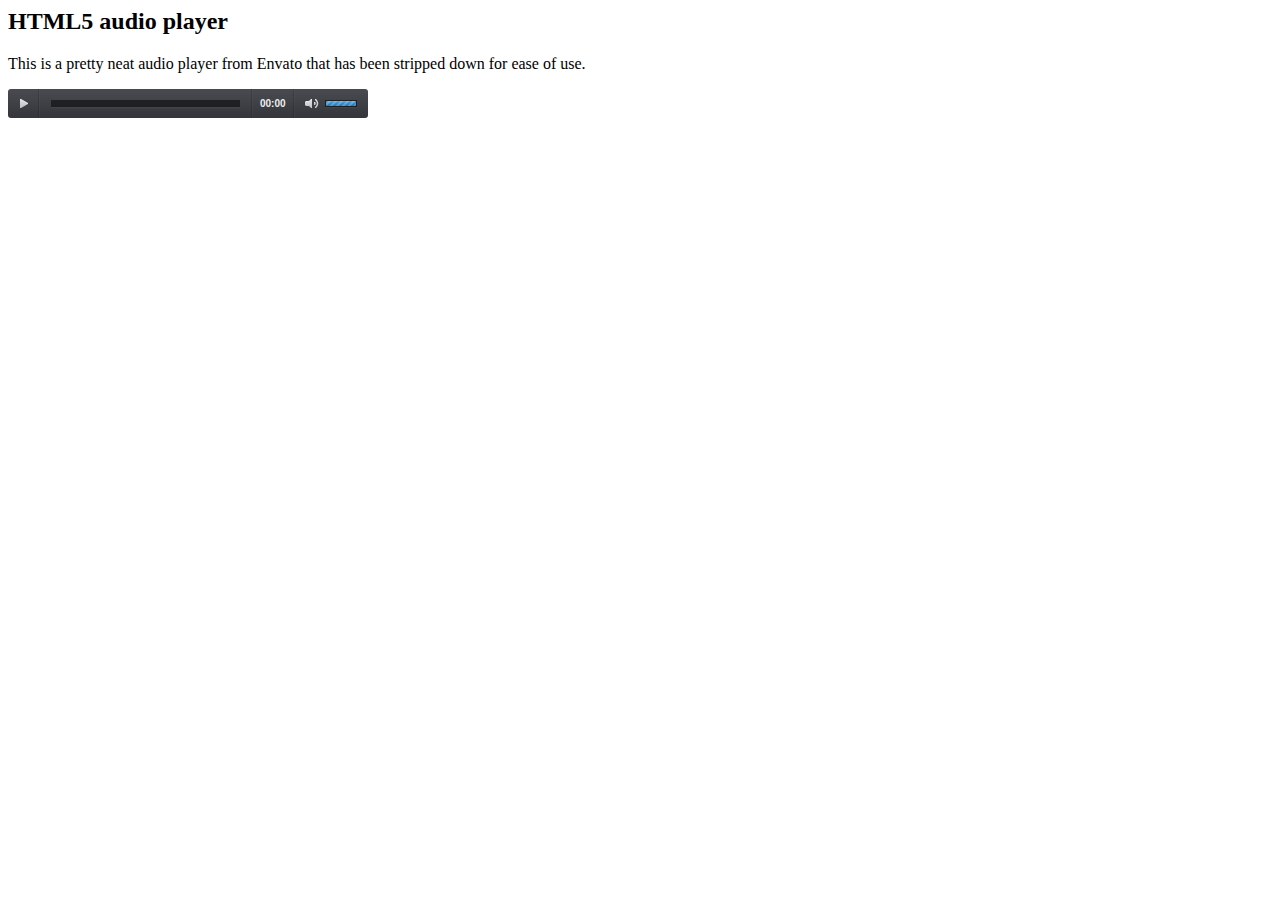
<file: examples/7 - HTML5 Audio/index.html>
<html>
<head>

	<link rel="stylesheet" type="text/css" id="style" href="blue/style.css" />

	<!--[if lt IE 9]><script src="assets/js/fix.ie.js"></script><![endif]-->

	<script type="text/javascript" src="assets/js/libs/jquery-1.6.1.min.js"></script>
	<script type="text/javascript" src="assets/js/libs/jquery.ui.widget.min.js"></script>
	
	<script type="text/javascript" src="assets/js/libs/AudioPlayerV1.js"></script>
	
	<script src="assets/js/actions.js"></script>
	
	<script type="text/javascript">
		$.fn.AudioPlayerV1.defaultOptions['data-fallback'] = 'assets/swf/AudioPlayerV1.swf';
	</script>

</head>
<body>

<h2>HTML5 audio player</h2>

<p>This is a pretty neat audio player from Envato that has been stripped down for ease of use.</p>
	
	
							<audio id="audio3" class="AudioPlayerV1" preload="none" width="360" data-controls-time="false">
								<source src="http://envato.dasilveira.nl/html5-audioplayer-v1/mp3/track2.mp3" type="audio/mpeg" />
								<source src="http://envato.dasilveira.nl/html5-audioplayer-v1/ogg/track2.ogg" type="audio/ogg" />
							</audio>
											
</body>
</html>
</file>
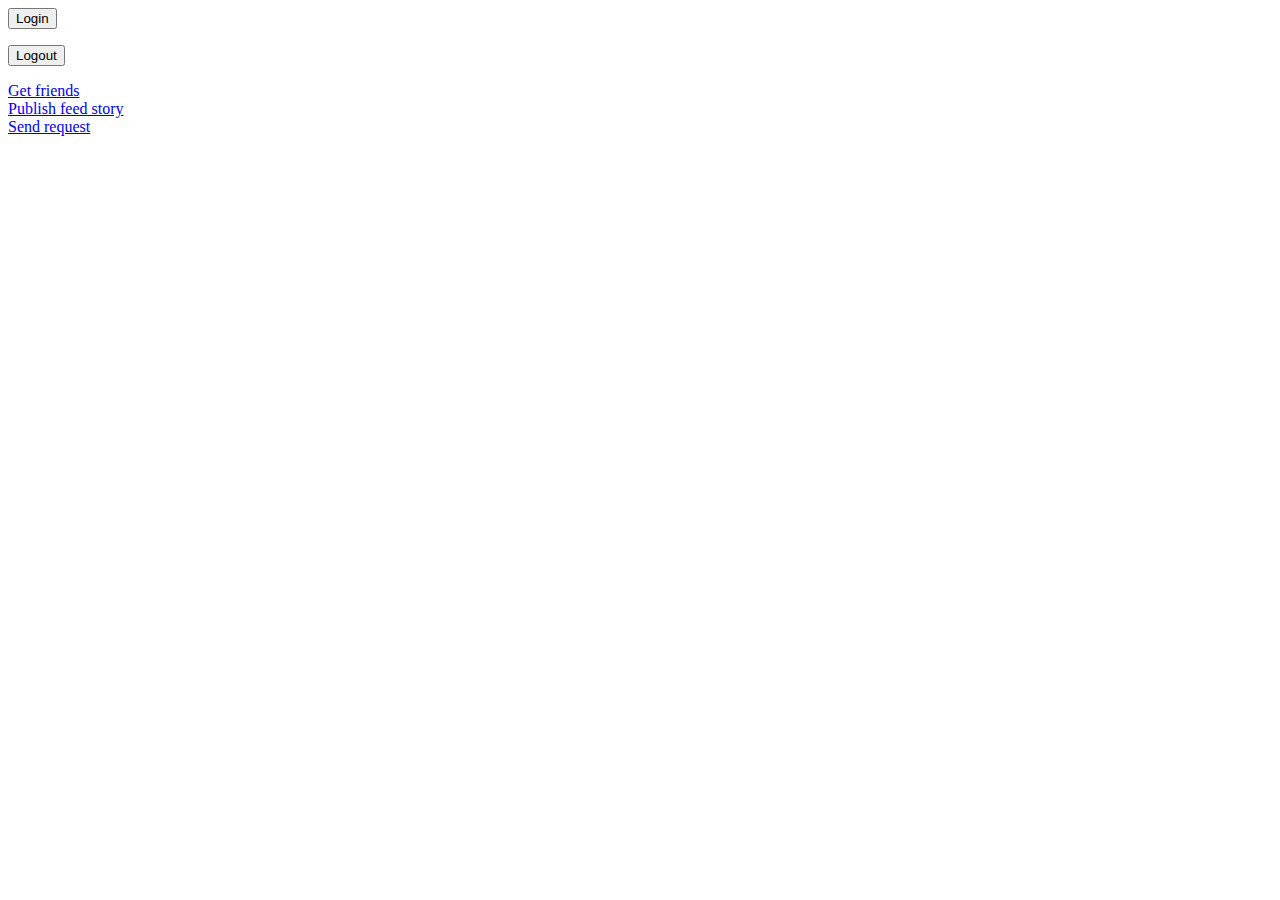
<file: week5/facebook-example/index.html>
<html>
<head>
  <title>Facebook Login</title>
  <meta name="viewport" content="initial-scale=1,minimum-scale=1,maximum-scale=1,user-scalable=no" />
  <meta property="og:title" content="Hello world" />
  <meta property="og:type" content="website" />
  <meta property="og:site_name" content="Hello World" />
  <meta property="og:description" content="Hello World!  This is my mobile web sample app." />
  <meta property="og:image" content="http://www.facebookmobileweb.com/hackbook/img/facebook_icon_large.png"/>
</head>
<body>
  <div id="fb-root"></div>
  <script>
    (function() {
      var e = document.createElement('script'); e.async = true;
          e.src = document.location.protocol + '//connect.facebook.net/en_US/all.js';
          document.getElementById('fb-root').appendChild(e);
          }());
  </script>
  
  <script>
    window.fbAsyncInit = function() {
      FB.init({ appId: '296344457137837', 
      status: true, 
      cookie: true,
      xfbml: true,
      oauth: true});
 
      FB.Event.subscribe('auth.statusChange', handleStatusChange);	
    };
  </script>
  
  <script>
   function handleStatusChange(response) {
     document.body.className = response.authResponse ? 'connected' : 'not_connected';
    
     if (response.authResponse) {
       console.log(response);
       updateUserInfo(response);
     }
   }
   </script>
   
   <div id="login">
     <p><button onClick="loginUser();">Login</button></p>
   </div>
   <div id="logout">
     <div id="user-info"></div>
     <p><button  onClick="FB.logout();">Logout</button></p>
   </div>
   
  <script>
    function loginUser() {    
      FB.login(function(response) { }, {scope:'email'});  	
    }
  </script>
  
  <style>
    body.connected #login { display: none; }
    body.connected #logout { display: block; }
    body.not_connected #login { display: block; }
    body.not_connected #logout { display: none; }
  </style>
  
  <div id="user-info"></div>
  <script>
    function updateUserInfo(response) {
      FB.api('/me', function(response) {
        document.getElementById('user-info').innerHTML = '<img src="https://graph.facebook.com/' + response.id + '/picture">' + response.name;
      });
    }
  </script>

  <a href="#" onclick="getUserFriends();">Get friends</a><br>
  <div id="user-friends"></div>
  <script>
  function getUserFriends() {
    FB.api('/me/friends&fields=name,picture', function(response) {
      console.log('Got friends: ', response);
      
      if (!response.error) {
        var markup = '';
        
        var friends = response.data;
        
        for (var i=0; i < friends.length && i < 25; i++) {
          var friend = friends[i];
          
          markup += '<img src="' + friend.picture.data.url + '"> ' + friend.name + '<br>';
        }
        
        document.getElementById('user-friends').innerHTML = markup;
      }
    });
  }
  </script>
 
  <a href="#" onclick="publishStory();">Publish feed story</a><br>
  <script>
  function publishStory() {
    FB.ui({
      method: 'feed',
      name: 'I\'m building a social mobile web app!',
      caption: 'This web app is going to be awesome.',
      description: 'Check out Facebook\'s developer site to start building.',
      link: 'http://www.facebookmobileweb.com/hello',
      picture: 'http://www.facebookmobileweb.com/hackbook/img/facebook_icon_large.png'
    }, 
    function(response) {
      console.log('publishStory response: ', response);
    });
    return false;
  }
  </script>
  
  <a href="#" onclick="sendRequest();">Send request</a><br>
  <script>
  function sendRequest() {
    FB.ui({
      method: 'apprequests',
      message: 'invites you to learn how to make your mobile web app social',
    }, 
    function(response) {
      console.log('sendRequest response: ', response);
    });
  }
  </script>
  
</body>
</html>
</file>
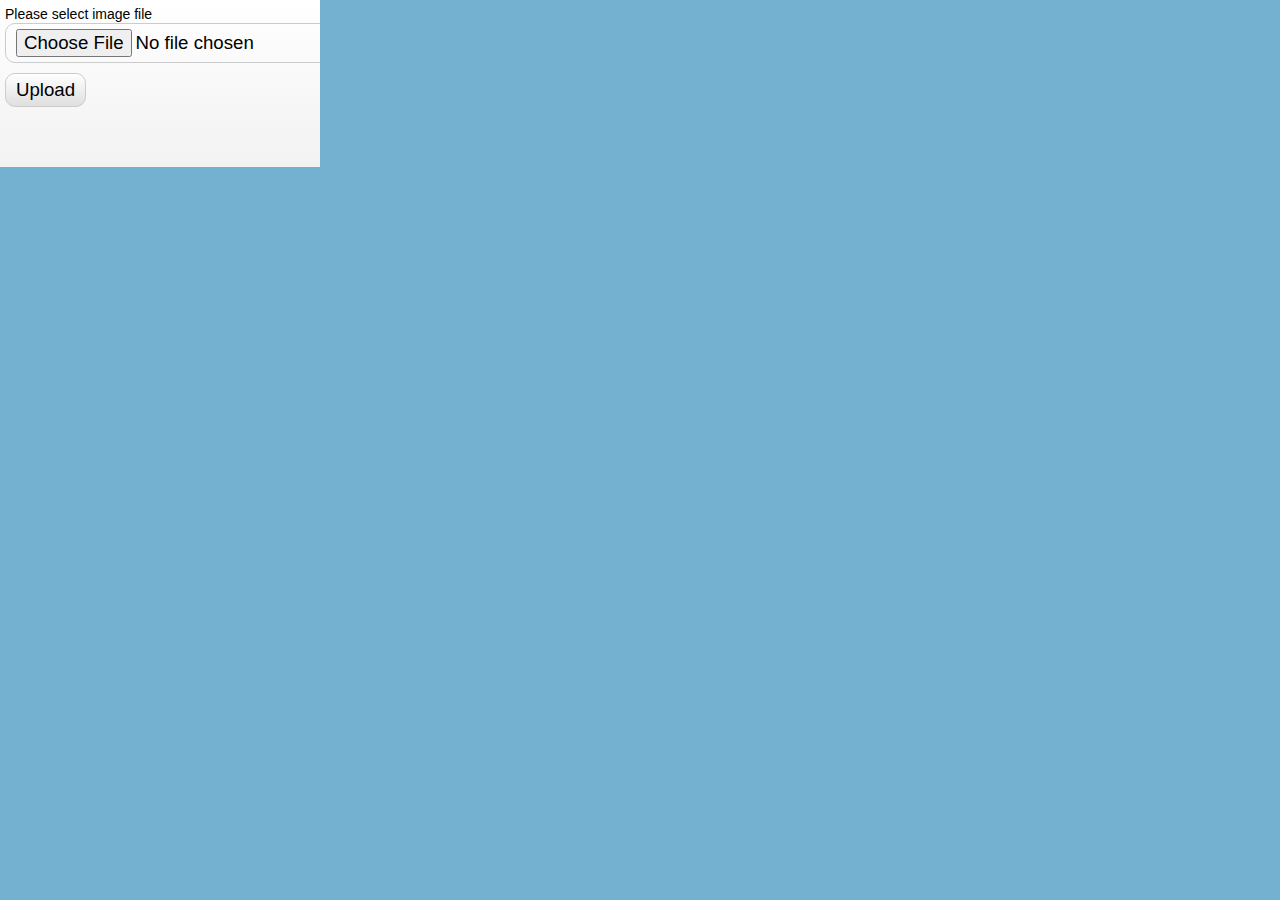
<file: week5/upload-example/index.html>
<!DOCTYPE html>
<html lang="en" >
    <head>
        <meta charset="utf-8" />
        <title>UploadPhoto</title>
        <link rel="apple-touch-icon" href="appicon.png" />
	    <link rel="apple-touch-startup-image" href="startup.png">
	    <meta name="apple-mobile-web-app-capable" content="yes">

	    <meta name="viewport" content="width=device-width, initial-scale=1">
        <link href="css/main.css" rel="stylesheet" type="text/css" />
        <script src="js/script.js"></script>
    </head>
    <body>
       
        <div class="container">
            
            <div class="upload_form_cont">
                <form id="upload_form" enctype="multipart/form-data" method="post" action="upload.php">
                    <div>
                        <div><label for="image_file">Please select image file</label></div>
                        <div><input type="file" name="image_file" id="image_file" onchange="fileSelected();" /></div>
                    </div>
                    <div>
                        <input type="button" value="Upload" onclick="startUploading()" />
                    </div>
                    <div id="fileinfo">
                        <div id="filename"></div>
                        <div id="filesize"></div>
                        <div id="filetype"></div>
                        <div id="filedim"></div>
                    </div>
                    <div id="error">You should select valid image files only!</div>
                    <div id="error2">An error occurred while uploading the file</div>
                    <div id="abort">The upload has been canceled by the user or the browser dropped the connection</div>
                    <div id="warnsize">Your file is very big. We can't accept it. Please select more small file</div>

                    <div id="progress_info">
                        <div id="progress"></div>
                        <div id="progress_percent">&nbsp;</div>
                        <div class="clear_both"></div>
                        <div>
                            <div id="speed">&nbsp;</div>
                            <div id="remaining">&nbsp;</div>
                            <div id="b_transfered">&nbsp;</div>
                            <div class="clear_both"></div>
                        </div>
                        <div id="upload_response"></div>
                    </div>
                </form>

                <img id="preview" />
            </div>
        </div>
    </body>
</html>
</file>
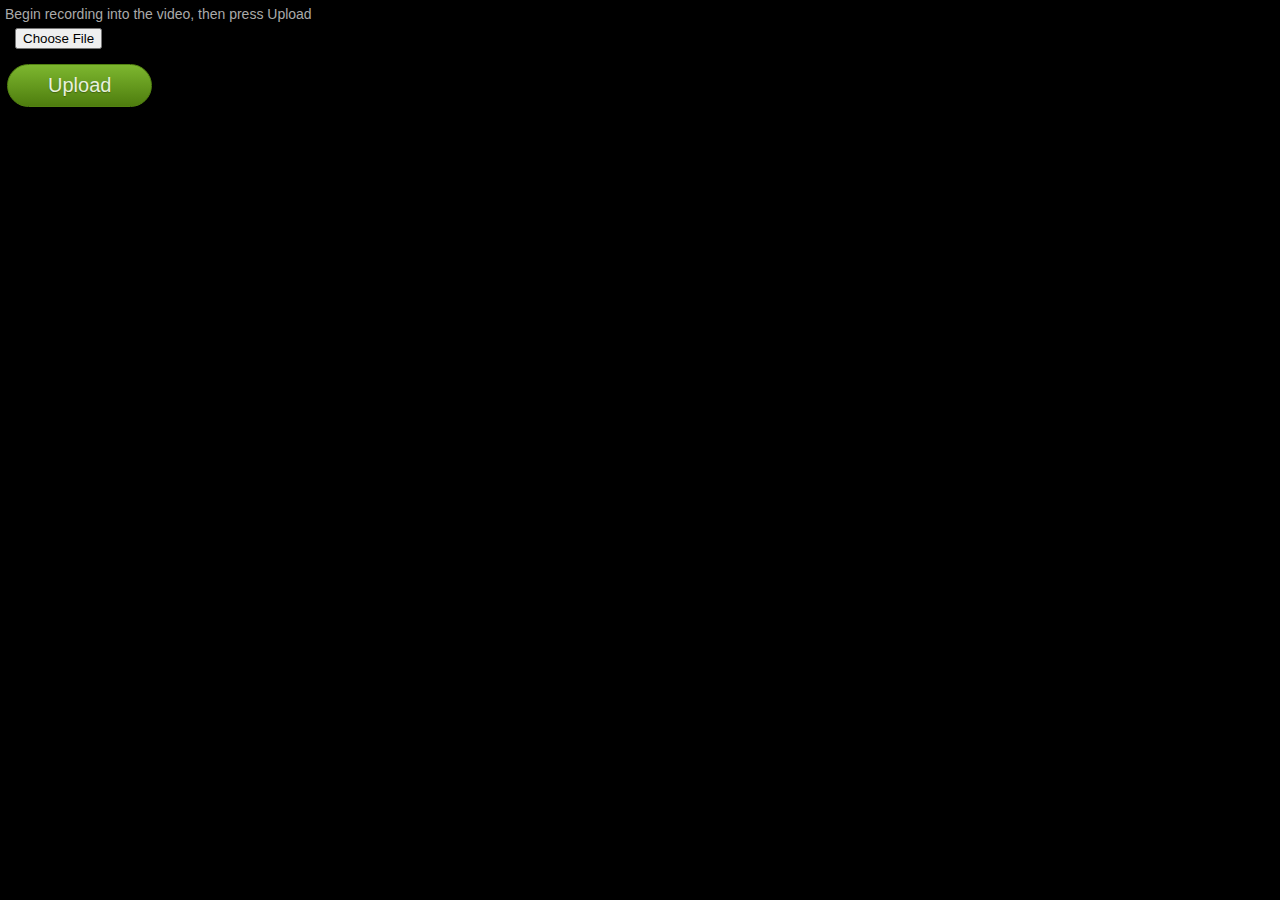
<file: week7/audio-record/index.html>
<!DOCTYPE html>
<html lang="en" >
    <head>
        <meta charset="utf-8" />
        <title>UploadPhoto</title>
        <link rel="apple-touch-icon" href="appicon.png" />
	    <link rel="apple-touch-startup-image" href="startup.png">
	    <meta name="apple-mobile-web-app-capable" content="yes">

	    <meta name="viewport" content="width=device-width, initial-scale=1">
        <link href="css/main.css" rel="stylesheet" type="text/css" />
        <script src="js/script.js"></script>
    </head>
    <body>
       
        <div class="container">
            
            <div class="upload_form_cont">
                <form id="upload_form" enctype="multipart/form-data" method="post" action="upload.php">
                    <div>
                        <div><label for="image_file">Begin recording into the video, then press Upload</label></div>
                        <div><input type="file" accept="video/*" name="image_file" id="image_file" onchange="fileSelected();" /></div>
                       

                                            </div>
                    
                    <div>
                        <input class="button green bigrounded" type="button" value="Upload" onclick="startUploading()" />
                    </div>
                    <div id="fileinfo">
                        <div id="filename"></div>
                        <div id="filesize"></div>
                        <div id="filetype"></div>
                        <div id="filedim"></div>
                    </div>
                    <div id="error"></div>
                    <div id="error2">An error occurred while uploading the file</div>
                    <div id="abort">The upload has been canceled by the user or the browser dropped the connection</div>
                    <div id="warnsize">Your file is very big. We can't accept it. Please select more small file</div>

                    <div id="progress_info">
                        <div id="progress"></div>
                        <div id="progress_percent">&nbsp;</div>
                        <div class="clear_both"></div>
                        <div>
                            <div id="speed">&nbsp;</div>
                            <div id="remaining">&nbsp;</div>
                            <div id="b_transfered">&nbsp;</div>
                            <div class="clear_both"></div>
                        </div>
                        <div id="upload_response"></div>
                    </div>
                </form>

                <img id="preview" />
            </div>
        </div>
    </body>
</html>
</file>
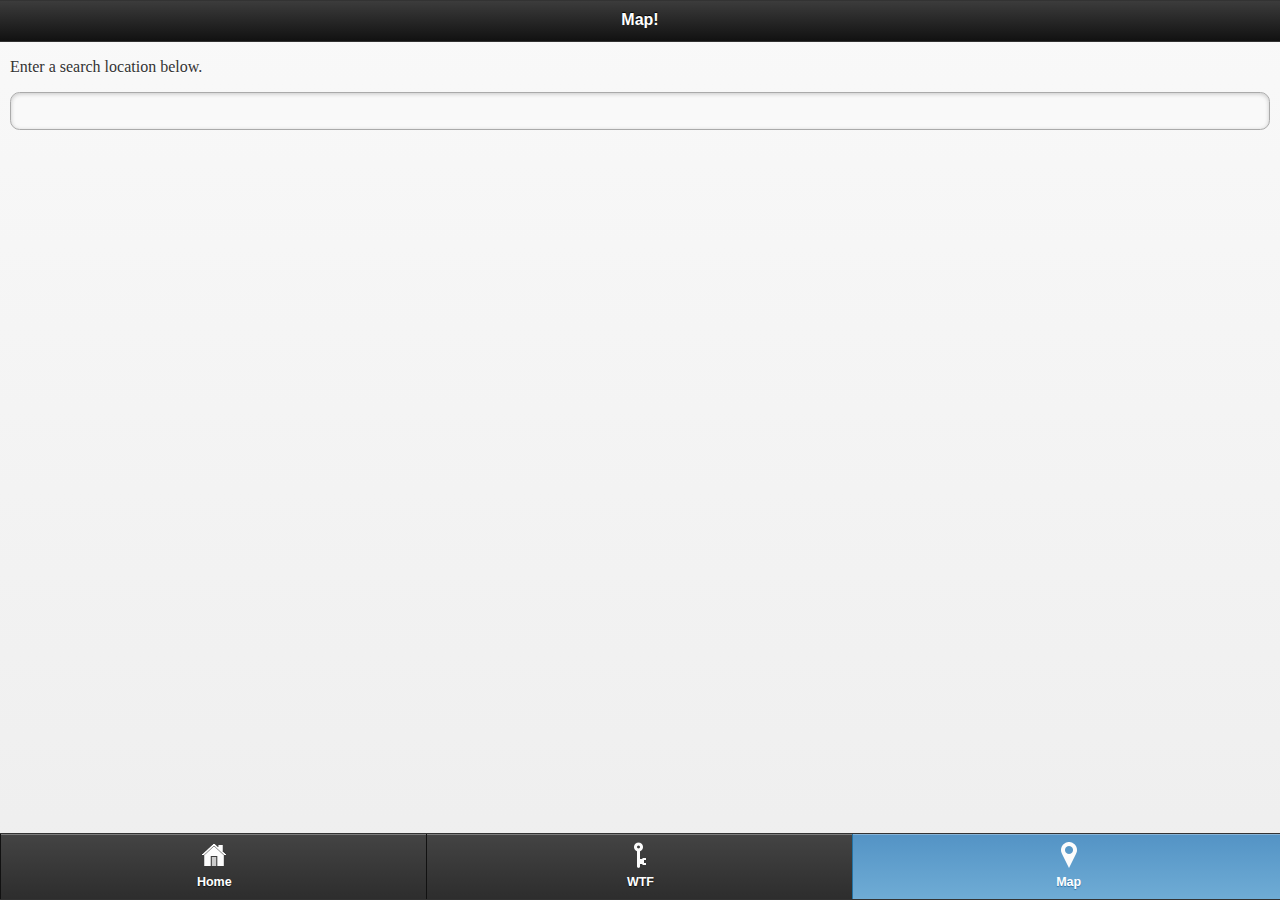
<file: week7/sandbox/index.html>
<!DOCTYPE html> 
<html>

<head>
	<title>MappityMap</title> 
	<meta charset="utf-8">
	<meta name="apple-mobile-web-app-capable" content="yes">
 	<meta name="apple-mobile-web-app-status-bar-style" content="black">
	<meta name="viewport" content="width=device-width, initial-scale=1"> 

	<link rel="stylesheet" href="css/style.css" />
	<link rel="apple-touch-icon" href="appicon.png" />
	<link rel="apple-touch-startup-image" href="startup.png">

	<script src="js/jquery-1.8.2.min.js"></script>
	<script src="js/jquery.mobile-1.2.0.js"></script>

	<link rel="stylesheet" href="css/jquery.mobile-1.2.0.css" />
	
</head>

<body>
<div data-role="page" id="filter">

	<div data-role="header">
		<h1>Map!</h1>
	</div><!-- /header -->
	
	<div data-role="content" style="padding:0">	
	
		<!-- This is the magic script, usually I'd put it near the header -->
		<script type="text/javascript" src="http://maps.google.com/maps/api/js?sensor=false"></script>
		
		
		<div style="padding-left:10px;padding-right:10px;">
			<p>Enter a search location below.</p>
			<form id="blankenter" action="index.php">
				<input type="text" name="startingpoint" id="startingpoint" />
			</form>
		</div>
		
			
		<!-- This is where the map gets inserted -->
		<div id="mapcanvas2" style="height:315px;width:320px"></div>
		

		<script type="text/javascript">
		var map;
		var wayA;
		var wayB;
		var debug;
		
		$(function() {
			
			// If you search for a location, capture that location
			// and geocode it
			
			$("#blankenter").submit(function(event) {
				
				geocoder = new google.maps.Geocoder();
				geocoder.geocode({'address': $("#startingpoint").val() }, function(results, status) {
		          if (status == google.maps.GeocoderStatus.OK) {
		          	
		          	// Add debug code here
		          	console.log("This is the address the user put in");
		          	debug = results;
		          	console.log(debug);
		          	
		          	
		            
		            map.setCenter(results[0].geometry.location);
		            var marker = new google.maps.Marker({
		                map: map,
		                position: results[0].geometry.location
		            });
		          } else {
		            alert('Geocode was not successful for the following reason: ' + status);
		          }
				});
				return false;
			});
		});
		
		// This is the display window
		var infowindow = new google.maps.InfoWindow({
		    size: new google.maps.Size(150, 50)
		});
		
		
		// Create the marker
		function createMarker(latlng, name, html) {
		    var contentString = html;
		    var marker = new google.maps.Marker({
		        position: latlng,
		        map: map
		    });
		
		    google.maps.event.addListener(marker, 'click', function () {
		        infowindow.setContent(contentString);
		        infowindow.open(map, marker);
		    });
		    google.maps.event.trigger(marker, 'click');
		    return marker;
		}
		
		function success(position) {
			console.log("The user's position is at");
			debug = position;
		    console.log(debug);
		    
		    var latlng = new google.maps.LatLng(position.coords.latitude, position.coords.longitude);
		    var myOptions = {
		        zoom: 15,
		        center: latlng,
		        mapTypeControl: false,
		        navigationControlOptions: {
		            style: google.maps.NavigationControlStyle.SMALL
		        },
		        mapTypeId: google.maps.MapTypeId.ROADMAP
		    };
		
		    map = new google.maps.Map(document.getElementById("mapcanvas2"), myOptions);
		
		    var marker = new google.maps.Marker({
		        position: latlng,
		        map: map,
		        title: "You are here!",
		        icon: 'beachflag.png'
		    });
		    
		    var renderer;
		    google.maps.event.addListener(map, 'click', function (event) {
		        if (!wayA) {
		        	// If a direction has been set, 
		        	// remove it.
		        	if (renderer) {
		        		renderer.setMap(null);
		        	}
		            wayA = new google.maps.Marker({
		
		                position: event.latLng,
		                map: map
		
		            });
		        } else {
		            wayB = new google.maps.Marker({
		
		                position: event.latLng,
		                map: map
		
		            });
					 
		            // Directions
		            renderer = new google.maps.DirectionsRenderer({
		                'draggable': true
		            });
		            renderer.setMap(map);
		
					// Uncomment the following to add a directions pane
		            //ren.setPanel(document.getElementById("directionsPanel"));
		            service = new google.maps.DirectionsService();
		
		            service.route({
		                'origin': wayA.getPosition(),
		                'destination': wayB.getPosition(),
		                'travelMode': google.maps.DirectionsTravelMode.DRIVING
		            }, function (result, status) {
		            	
		            	console.log("The route between the two points is");
		            	debug = result;
		    			console.log(debug);
		    			
		                if (status == 'OK') renderer.setDirections(result);
		                	wayA.setMap(null);
				            wayA = null;
				            wayB.setMap(null);
				            wayB = null;
		            })
		        }
		    });
		}
		
		function error(msg) {
		    var s = document.querySelector('#status');
		    s.innerHTML = typeof msg == 'string' ? msg : "failed";
		    s.className = 'fail';
		}
		
		if (navigator.geolocation) {
		    navigator.geolocation.getCurrentPosition(success, error);
		} else {
		    error('not supported');
		}	
		
	
		</script> 

		
		
		
	</div>
	<div data-role="footer" data-id="samebar" class="nav-glyphish-example" data-position="fixed" data-tap-toggle="false">
		<div data-role="navbar" class="nav-glyphish-example" data-grid="b">
		<ul>
			<li><a href="wtf.html" id="home" data-icon="custom">Home</a></li>
			<li><a href="map.html" id="key" data-icon="custom">WTF</a></li>
			<li><a href="index.html" id="map" class="ui-btn-active" data-icon="custom">Map</a></li>
			
		</ul>
		</div>
	</div>
</div>
</body>
</html>
</file>
<file: examples/7 - HTML5 Audio/blue/style.css>
.APV1_wrapper,.APV1_wrapper *{display:block!important;cursor:default!important;border:none!important;overflow:visible!important;position:static!important;background:none!important;float:none!important;z-index:auto!important;list-style:none!important;line-height:0!important;direction:ltr!important;text-align:center!important;opacity:1!important;-webkit-user-select:none;-khtml-user-select:none;-moz-user-select:none;-o-user-select:none;user-select:none;margin:0!important;padding:0!important}.APV1_play_button,.APV1_volume_button,.APV1_volume_bar_container,.APV1_volume_bar,.APV1_seek_bar,.APV1_play_bar,.APV1_progress_bar_wrapper{cursor:pointer!important}.APV1_wrapper{overflow:hidden!important;background:#111 url(sprite.png) repeat-x 0 -240px!important;width:300px;height:29px;-webkit-border-radius:3px!important;-khtml-border-radius:3px!important;-moz-border-radius:3px!important;-o-border-radius:3px!important;border-radius:3px!important}.APV1_wrapper li{float:left!important;height:100%!important}.APV1_seperator{width:0!important;height:100%!important;border-left:solid 1px #000!important;border-right:solid 1px #666!important;opacity:0.15!important;-moz-opacity:0.15!important;filter:Alpha(Opacity=15);}.APV1_play_button,.APV1_volume_button{height:100%!important;width:30px!important;background:url(sprite.png) no-repeat -1px 0!important}.APV1_play_button:hover{background-position:-34px 0!important}.APV1_playing .APV1_play_button{background-position:-1px -30px!important}.APV1_playing .APV1_play_button:hover{background-position:-34px -30px!important}.APV1_volume_button{background-position:-1px -60px!important}.APV1_volume_button:hover{background-position:-34px -60px!important}.APV1_mute .APV1_volume_button{background-position:-1px -90px!important}.APV1_mute .APV1_volume_button:hover{background-position:-34px -90px!important}.APV1_progress_bar_container,.APV1_volume_bar_container{background:url(sprite.png) repeat-x 0 -222px!important;height:5px!important;border-bottom:solid 1px #444!important;margin:11px!important;padding:1px!important}.APV1_volume_bar_container{width:30px!important;margin-left:0!important}.APV1_progress_bar_wrapper{position:relative!important;width:100%!important;height:100%!important}.APV1_seek_bar{background:url(sprite.png) repeat-x 0 -193px!important;height:100%!important;width:0;-webkit-transition:width 1s ease;-khtml-transition:width 1s ease;-moz-transition:width 1s ease;-o-transition:width 1s ease;transition:width 1s ease;-webkit-transform:translateZ(0)}.APV1_play_bar,.APV1_seek_bar{position:absolute!important;top:0!important;left:0!important}.APV1_volume_bar,.APV1_play_bar{background:url(sprite.png) repeat-x 0 -163px!important;width:0;height:100%!important;-webkit-transform:translateZ(0);-webkit-border-radius:1px;-khtml-border-radius:1px;-moz-border-radius:1px;-o-border-radius:1px;border-radius:1px}.APV1_play_bar.APV1_transition{-webkit-transition:width 500ms ease;-khtml-transition:width 500ms ease;-moz-transition:width 500ms ease;-o-transition:width 500ms ease;transition:width 500ms ease}.APV1_duration_text,.APV1_time_text{font-family:"Lucida Grande", Helvetica, Arial, sans-serif!important;color:#eee!important;font-size:10px!important;font-weight:700!important;line-height:29px!important;-webkit-font-smoothing:subpixel-antialiased;padding:0 7px!important}.APV1_error .APV1_duration_text,.APV1_error .APV1_seperator,.APV1_error .APV1_volume_button,.APV1_error .APV1_progress_bar_container,.APV1_error .APV1_volume_bar_container{display:none!important}.APV1_error .APV1_for_play{display:block!important}.APV1_error .APV1_play_button{cursor:default!important;background-position:-1px -120px!important}
</file>
<file: week5/upload-example/css/main.css>
*{
    margin:0;
    padding:0;
}
body {
    background-color:#74b1d1;
    color:#fff;
    font:14px/1.3 Arial,sans-serif;
}
header {
    background-color:#212121;
    box-shadow: 0 -1px 2px #111111;
    display:block;
    height:70px;
    position:relative;
    width:100%;
    z-index:100;
}
header h2{
    font-size:22px;
    font-weight:normal;
    left:50%;
    margin-left:-400px;
    padding:22px 0;
    position:absolute;
    width:320px;
}
header a.stuts,a.stuts:visited{
    border:none;
    text-decoration:none;
    color:#fcfcfc;
    font-size:14px;
    left:50%;
    line-height:31px;
    margin:23px 0 0 110px;
    position:absolute;
    top:0;
}
header .stuts span {
    font-size:22px;
    font-weight:bold;
    margin-left:5px;
}
.container {
    overflow:hidden;
    width:320px;
}
.contr {
    background-color:#212121;
    padding:10px 0;
    text-align:center;

    border-radius:10px 10px 0 0;
    -moz-border-radius:10px 10px 0 0;
    -webkit-border-radius:10px 10px 0 0;
}

.upload_form_cont {
    background: -moz-linear-gradient(#ffffff, #f2f2f2);
    background: -ms-linear-gradient(#ffffff, #f2f2f2);
    background: -webkit-gradient(linear, left top, left bottom, color-stop(0%, #ffffff), color-stop(100%, #f2f2f2));
    background: -webkit-linear-gradient(#ffffff, #f2f2f2);
    background: -o-linear-gradient(#ffffff, #f2f2f2);
    filter: progid:DXImageTransform.Microsoft.gradient(startColorstr='#ffffff', endColorstr='#f2f2f2');
    -ms-filter: "progid:DXImageTransform.Microsoft.gradient(startColorstr='#ffffff', endColorstr='#f2f2f2')";
    background: linear-gradient(#ffffff, #f2f2f2);

    color:#000;
    overflow:hidden;
}
#upload_form {
    float:left;
    padding:5px;
    width:320px;
}
#preview {
    background-color:#fff;
    display:block;
    float:left;
    width:200px;
}
#upload_form > div {
    margin-bottom:10px;
}
#speed,#remaining {
    float:left;
    width:100px;
}
#b_transfered {
    float:right;
    text-align:right;
}
.clear_both {
    clear:both;
}
input {
    border-radius:10px;
    -moz-border-radius:10px;
    -ms-border-radius:10px;
    -o-border-radius:10px;
    -webkit-border-radius:10px;

    border:1px solid #ccc;
    font-size:14pt;
    padding:5px 10px;
}
input[type=button] {
    background: -moz-linear-gradient(#ffffff, #dfdfdf);
    background: -ms-linear-gradient(#ffffff, #dfdfdf);
    background: -webkit-gradient(linear, left top, left bottom, color-stop(0%, #ffffff), color-stop(100%, #dfdfdf));
    background: -webkit-linear-gradient(#ffffff, #dfdfdf);
    background: -o-linear-gradient(#ffffff, #dfdfdf);
    filter: progid:DXImageTransform.Microsoft.gradient(startColorstr='#ffffff', endColorstr='#dfdfdf');
    -ms-filter: "progid:DXImageTransform.Microsoft.gradient(startColorstr='#ffffff', endColorstr='#dfdfdf')";
    background: linear-gradient(#ffffff, #dfdfdf);
}
#image_file {
    width:400px;
}
#progress_info {
    font-size:10pt;
}
#fileinfo,#error,#error2,#abort,#warnsize {
    color:#aaa;
    display:none;
    font-size:10pt;
    font-style:italic;
    margin-top:10px;
}
#progress {
    border:1px solid #ccc;
    display:none;
    float:left;
    height:14px;

    border-radius:10px;
    -moz-border-radius:10px;
    -ms-border-radius:10px;
    -o-border-radius:10px;
    -webkit-border-radius:10px;

    background: -moz-linear-gradient(#66cc00, #4b9500);
    background: -ms-linear-gradient(#66cc00, #4b9500);
    background: -webkit-gradient(linear, left top, left bottom, color-stop(0%, #66cc00), color-stop(100%, #4b9500));
    background: -webkit-linear-gradient(#66cc00, #4b9500);
    background: -o-linear-gradient(#66cc00, #4b9500);
    filter: progid:DXImageTransform.Microsoft.gradient(startColorstr='#66cc00', endColorstr='#4b9500');
    -ms-filter: "progid:DXImageTransform.Microsoft.gradient(startColorstr='#66cc00', endColorstr='#4b9500')";
    background: linear-gradient(#66cc00, #4b9500);
}
#progress_percent {
    float:right;
}
#upload_response {
    margin-top: 10px;
    padding: 20px;
    overflow: hidden;
    display: none;
    border: 1px solid #ccc;

    border-radius:10px;
    -moz-border-radius:10px;
    -ms-border-radius:10px;
    -o-border-radius:10px;
    -webkit-border-radius:10px;

    box-shadow: 0 0 5px #ccc;
    background: -moz-linear-gradient(#bbb, #eee);
    background: -ms-linear-gradient(#bbb, #eee);
    background: -webkit-gradient(linear, left top, left bottom, color-stop(0%, #bbb), color-stop(100%, #eee));
    background: -webkit-linear-gradient(#bbb, #eee);
    background: -o-linear-gradient(#bbb, #eee);
    filter: progid:DXImageTransform.Microsoft.gradient(startColorstr='#bbb', endColorstr='#eee');
    -ms-filter: "progid:DXImageTransform.Microsoft.gradient(startColorstr='#bbb', endColorstr='#eee')";
    background: linear-gradient(#bbb, #eee);
}
</file>
<file: week7/audio-record/css/main.css>
*{
    margin:0;
    padding:0;
}
body {
    background-color:#000;
    color:#fff;
    font:14px/1.3 Arial,sans-serif;
}
header {
    background-color:#000;
    box-shadow: 0 -1px 2px #111111;
    display:block;
    height:70px;
    position:relative;
    width:100%;
    z-index:100;
}
header h2{
    font-size:22px;
    font-weight:normal;
    left:50%;
    margin-left:-400px;
    padding:22px 0;
    position:absolute;
    width:320px;
}
header a.stuts,a.stuts:visited{
    border:none;
    text-decoration:none;
    color:#fcfcfc;
    font-size:14px;
    left:50%;
    line-height:31px;
    margin:23px 0 0 110px;
    position:absolute;
    top:0;
}
header .stuts span {
    font-size:22px;
    font-weight:bold;
    margin-left:5px;
}
.container {
    overflow:hidden;
    width:320px;
}
.contr {
    background-color:#212121;
    padding:10px 0;
    text-align:center;

    border-radius:10px 10px 0 0;
    -moz-border-radius:10px 10px 0 0;
    -webkit-border-radius:10px 10px 0 0;
}

.upload_form_cont {
    background: #000;
    color:#aaa;
    overflow:hidden;
}
#upload_form {
    float:left;
    padding:5px;
    width:320px;
}
#preview {
    background-color:#fff;
    display:block;
    float:left;
    width:200px;
}
#upload_form > div {
    margin-bottom:10px;
}
#speed,#remaining {
    float:left;
    width:100px;
}
#b_transfered {
    float:right;
    text-align:right;
}
.clear_both {
    clear:both;
}
input {
    border-radius:10px;
    -moz-border-radius:10px;
    -ms-border-radius:10px;
    -o-border-radius:10px;
    -webkit-border-radius:10px;

    border:0px solid #ccc;
    color:#000;
    padding:5px 10px;
}

.button {
	display: inline-block;
	zoom: 1; /* zoom and *display = ie7 hack for display:inline-block */
	*display: inline;
	vertical-align: baseline;
	margin: 0 2px;
	outline: none;
	cursor: pointer;
	text-align: center;
	text-decoration: none;
	font: 20px/100% Arial, Helvetica, sans-serif;
	padding: .5em 2em .55em;
	text-shadow: 0 1px 1px rgba(0,0,0,.3);
	-webkit-border-radius: .5em; 
	-moz-border-radius: .5em;
	border-radius: .5em;
	-webkit-box-shadow: 0 1px 2px rgba(0,0,0,.2);
	-moz-box-shadow: 0 1px 2px rgba(0,0,0,.2);
	box-shadow: 0 1px 2px rgba(0,0,0,.2);
}
.button:hover {
	text-decoration: none;
}
.button:active {
	position: relative;
	top: 1px;
}

.bigrounded {
	-webkit-border-radius: 2em;
	-moz-border-radius: 2em;
	border-radius: 2em;
}
.medium {
	font-size: 12px;
	padding: .4em 1.5em .42em;
}
.small {
	font-size: 11px;
	padding: .2em 1em .275em;
}
.green {
	color: #e8f0de;
	border: solid 1px #538312;
	background: #64991e;
	background: -webkit-gradient(linear, left top, left bottom, from(#7db72f), to(#4e7d0e));
	background: -moz-linear-gradient(top,  #7db72f,  #4e7d0e);
	filter:  progid:DXImageTransform.Microsoft.gradient(startColorstr='#7db72f', endColorstr='#4e7d0e');
}
.green:hover {
	background: #538018;
	background: -webkit-gradient(linear, left top, left bottom, from(#6b9d28), to(#436b0c));
	background: -moz-linear-gradient(top,  #6b9d28,  #436b0c);
	filter:  progid:DXImageTransform.Microsoft.gradient(startColorstr='#6b9d28', endColorstr='#436b0c');
}
.green:active {
	color: #a9c08c;
	background: -webkit-gradient(linear, left top, left bottom, from(#4e7d0e), to(#7db72f));
	background: -moz-linear-gradient(top,  #4e7d0e,  #7db72f);
	filter:  progid:DXImageTransform.Microsoft.gradient(startColorstr='#4e7d0e', endColorstr='#7db72f');
}
#image_file {
    width:400px;
}
#progress_info {
    font-size:10pt;
}
#fileinfo,#error,#error2,#abort,#warnsize {
    color:#aaa;
    display:none;
    font-size:10pt;
    font-style:italic;
    margin-top:10px;
}
#progress {
    border:1px solid #ccc;
    display:none;
    float:left;
    height:14px;

    border-radius:10px;
    -moz-border-radius:10px;
    -ms-border-radius:10px;
    -o-border-radius:10px;
    -webkit-border-radius:10px;

    background: -moz-linear-gradient(#66cc00, #4b9500);
    background: -ms-linear-gradient(#66cc00, #4b9500);
    background: -webkit-gradient(linear, left top, left bottom, color-stop(0%, #66cc00), color-stop(100%, #4b9500));
    background: -webkit-linear-gradient(#66cc00, #4b9500);
    background: -o-linear-gradient(#66cc00, #4b9500);
    filter: progid:DXImageTransform.Microsoft.gradient(startColorstr='#66cc00', endColorstr='#4b9500');
    -ms-filter: "progid:DXImageTransform.Microsoft.gradient(startColorstr='#66cc00', endColorstr='#4b9500')";
    background: linear-gradient(#66cc00, #4b9500);
}
#progress_percent {
    float:right;
}
#upload_response {
    margin-top: 10px;
    padding: 20px;
    overflow: hidden;
    display: none;
    border: 1px solid #ccc;

    border-radius:10px;
    -moz-border-radius:10px;
    -ms-border-radius:10px;
    -o-border-radius:10px;
    -webkit-border-radius:10px;

    box-shadow: 0 0 5px #ccc;
    background: -moz-linear-gradient(#bbb, #eee);
    background: -ms-linear-gradient(#bbb, #eee);
    background: -webkit-gradient(linear, left top, left bottom, color-stop(0%, #bbb), color-stop(100%, #eee));
    background: -webkit-linear-gradient(#bbb, #eee);
    background: -o-linear-gradient(#bbb, #eee);
    filter: progid:DXImageTransform.Microsoft.gradient(startColorstr='#bbb', endColorstr='#eee');
    -ms-filter: "progid:DXImageTransform.Microsoft.gradient(startColorstr='#bbb', endColorstr='#eee')";
    background: linear-gradient(#bbb, #eee);
}
</file>
<file: week7/sandbox/css/style.css>
p { 
font-family: 'Cherry Swash', cursive;	
}
.nav-glyphish-example .ui-btn .ui-btn-inner { padding-top: 40px !important }
.nav-glyphish-example .ui-btn .ui-icon {
    width: 30px!important;
    height: 30px!important;
    margin-left: -15px !important;
    box-shadow: none!important;
    -moz-box-shadow: none!important;
    -webkit-box-shadow: none!important;
    -webkit-border-radius: 0 !important;
    border-radius: 0 !important;
}
#home .ui-icon {
    background: url(glyphish-icons/53-house.png) 50% 50% no-repeat;
    background-size: 24px 22px;
}
#key .ui-icon {
    background: url(glyphish-icons/30-key.png) 50% 50% no-repeat;
    background-size: 12px 26px;
}
#email .ui-icon {
    background: url(glyphish-icons/18-envelope.png) 50% 50% no-repeat;
    background-size: 24px 16px;
}
#login .ui-icon {
    background: url(glyphish-icons/30-key.png) 50% 50% no-repeat;
    background-size: 12px 26px;
}
#map .ui-icon {
    background: url(glyphish-icons/07-map-marker.png) 50% 50% no-repeat;
    background-size: 16px 26px;
}
#coffee .ui-icon {
    background: url(glyphish-icons/100-coffee.png) 50% 50% no-repeat;
    background-size: 20px 24px;
}
#skull .ui-icon {
    background: url(glyphish-icons/21-skull.png) 50% 50% no-repeat;
    background-size: 22px 24px;
}
</file>
